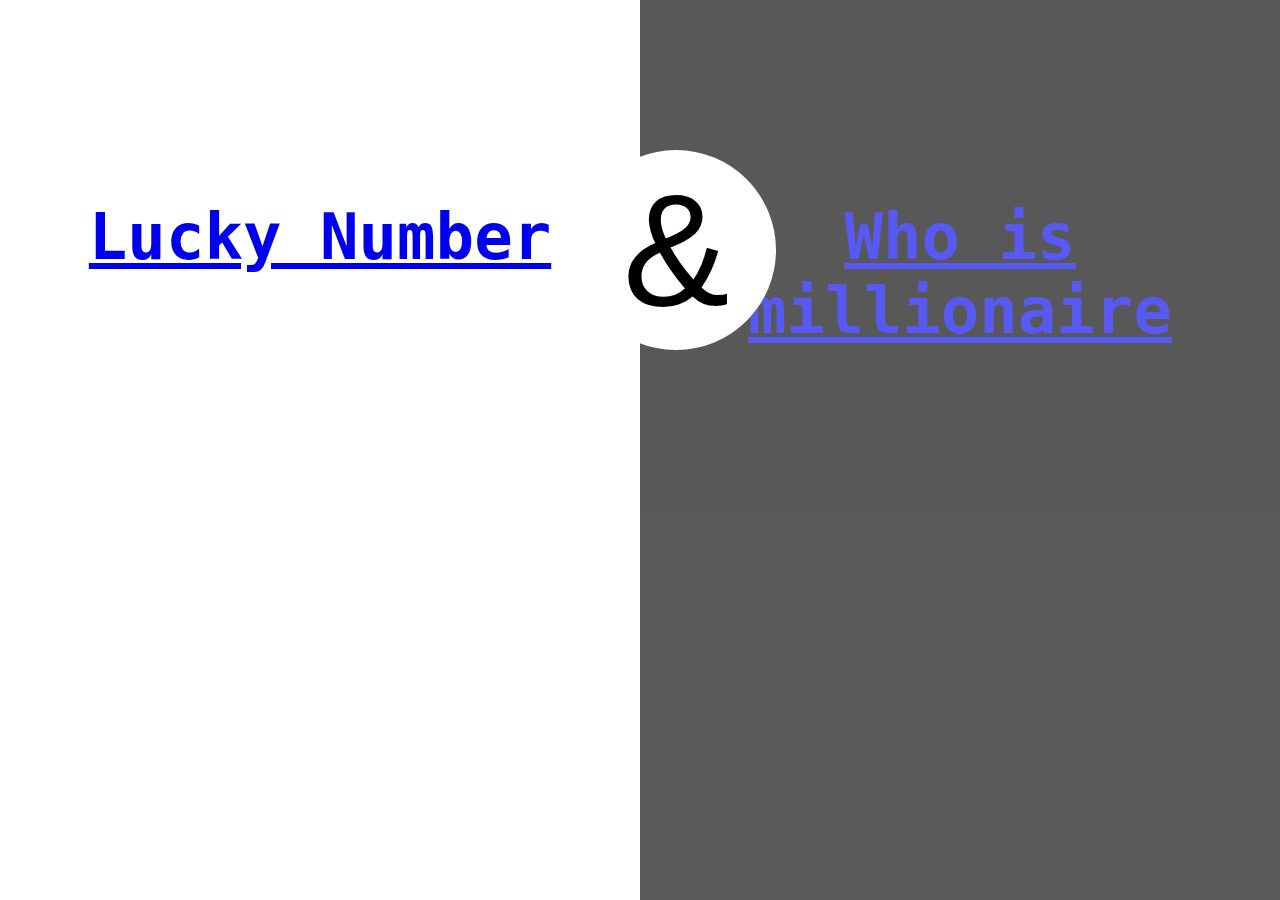
<file: index.html>
<!DOCTYPE html>
<html lang="en">
<head>
    <meta charset="UTF-8">
    <title>Game</title>
    <script type="text/javascript" src="js/jquery.min.js"></script>
    <style type="text/css">
        html, body {
            margin: auto;
        }
        .split {
            background-size: 200%;
            width: 50%;
            height: 100vh;
        }
        .glass {
            background-color: white;
            color: black;
            opacity: .65;
        }
        .dark {
            background-color: black;
            color: white;
            opacity: .65;
        }
        #luckynumber-section {
            background-image: url(https://tinyurl.com/lmfy6jr);
            background-position: left;
            float: left;
        }
        #millionaire-section {
            background-image: url(https://tinyurl.com/mcac5ku);
            background-color: black;
            background-position: right;
            float: right;
        }
        #dev-section img {
            float: right;
        }
        .clear {
            clear: both;
        }
        #creative, #logic {
            text-align: center;
            margin-top: 200px;
            font-size: 4em;
        }
        #creative {
            font-family: 'Pacifico', monospace;
            /*color: #c48cff;*/
        }
        #logic {
            color: #79abff;
            background-color: black;
            font-family: 'Roboto Mono', monospace;
        }
        #amp {
            position: absolute;
            top: 150px;
            margin-left: 45%;
            font-size: 10em;
            font-family: sans-serif;
            z-index: 5;
            width: 200px;
            height: 200px;
            background-color: white;
            border-radius: 50%;
            text-align: center;
            line-height: 200px;
        }
    </style>
</head>
<body>

    <div id="luckynumber-section" class="split glass">
        <h1 id="creative"><a href="luckynumber.html">Lucky Number</a></h1>
    </div>
    <div id="amp">&</div>
    <div id="millionaire-section" class="split dark">
        <h1 id="logic"><a href="millionaire.html">Who is millionaire</a></h1>
    </div>
    <div class="clear"></div>
    <script type="text/javascript">
        $('#luckynumber-section').hover(function(){
            $(this).toggleClass('glass', 'medium');
            $('#creative').css("color", "#c48cff");

        }).click(function () {
            window.location.href='luckynumber.html'
        });
        $('#millionaire-section').hover(function(){
            $(this).toggleClass('dark', 'medium');
        }).click(function () {
            window.location.href='millionaire.html'
        });
    </script>
</body>
</html>
</file>
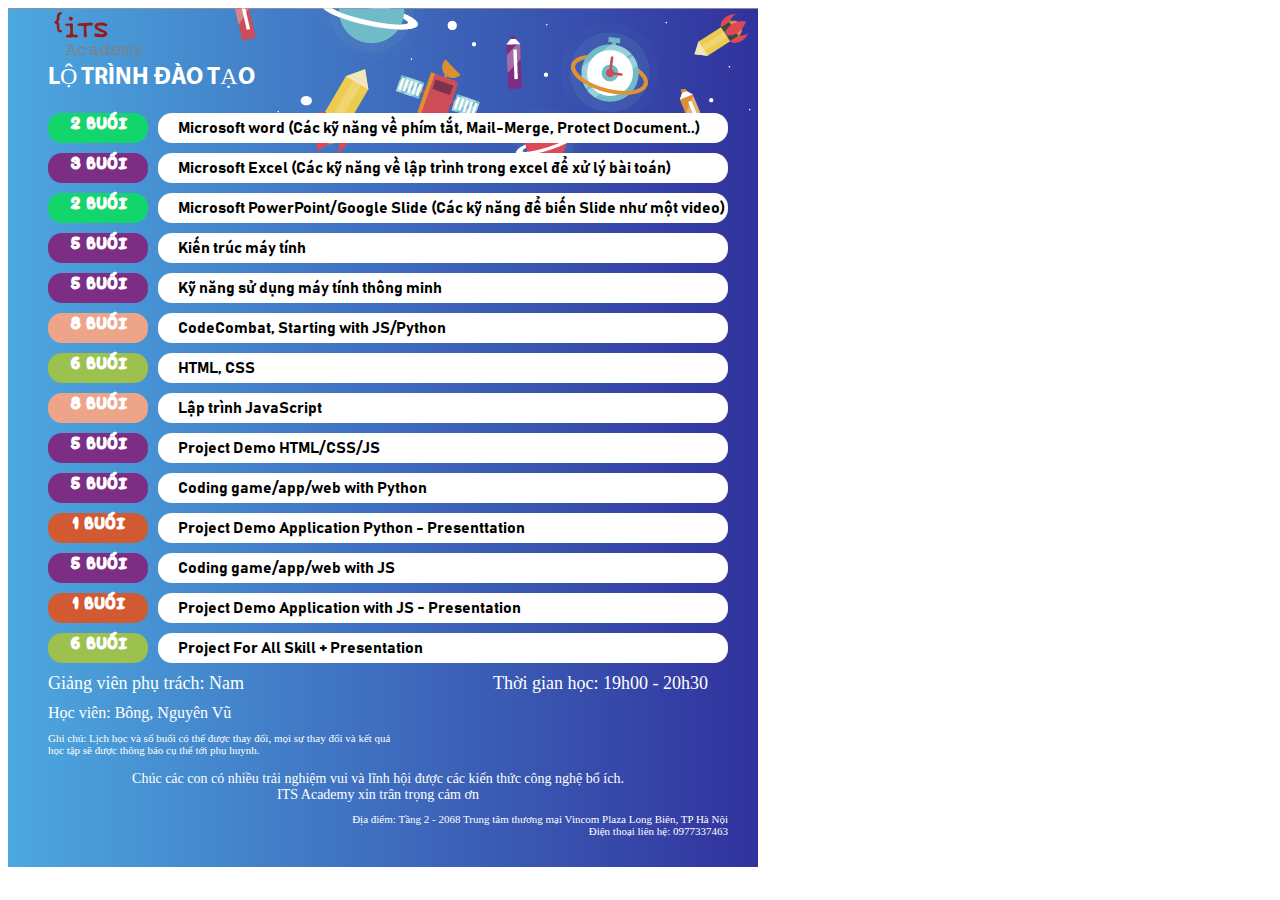
<file: CN-NamNd.html>
<!DOCTYPE html>
<html>

<head>
    <title>Lo Trinh Kids-T8 NamNd</title>
    <link rel="stylesheet" href="css/lotrinh.css" type="text/css"/>
</head>

<body>
    <div class="container">
        <div class="title">LỘ TRÌNH ĐÀO TẠO</div>
<!--        noi dung-->
        <div class="list">
            <div class="item-row">
                <div class="time color1">2 BUỔI</div>
                <div class="content">Microsoft word (Các kỹ năng về phím tắt, Mail-Merge, Protect Document..)</div>
            </div>
            <div class="item-row">
                <div class="time color2">3 BUỔI</div>
                <div class="content">Microsoft Excel (Các kỹ năng về lập trình trong excel để xử lý bài toán)</div>
            </div>
            <div class="item-row">
                <div class="time color1">2 BUỔI</div>
                <div class="content">Microsoft PowerPoint/Google Slide (Các kỹ năng để biến Slide như một video)</div>
            </div>
            <div class="item-row">
                <div class="time color2">5 BUỔI</div>
                <div class="content">Kiến trúc máy tính</div>
            </div>
            <div class="item-row">
                <div class="time color2">5 BUỔI</div>
                <div class="content">Kỹ năng sử dụng máy tính thông minh</div>
            </div>
<!--            <div class="item-row">-->
<!--                <div class="time color4">8 BUỔI</div>-->
<!--                <div class="content">Làm quen lập tình Tynker, Code Monkey</div>-->
<!--            </div>-->
            <div class="item-row">
                <div class="time color4">8 BUỔI</div>
                <div class="content">CodeCombat, Starting with JS/Python</div>
            </div>
            <div class="item-row">
                <div class="time color6">6 BUỔI</div>
                <div class="content">HTML, CSS</div>
            </div>
            <div class="item-row">
                <div class="time color4">8 BUỔI</div>
                <div class="content">Lập trình JavaScript</div>
            </div>
            <div class="item-row">
                <div class="time color2">5 BUỔI</div>
                <div class="content">Project Demo HTML/CSS/JS</div>
            </div>
            <div class="item-row">
                <div class="time color2">5 BUỔI</div>
                <div class="content">Coding game/app/web with Python</div>
            </div>
            <div class="item-row">
                <div class="time color5">1 BUỔI</div>
                <div class="content">Project Demo Application Python - Presenttation</div>
            </div>
            <div class="item-row">
                <div class="time color2">5 BUỔI</div>
                <div class="content">Coding game/app/web with JS</div>
            </div>
            <div class="item-row">
                <div class="time color5">1 BUỔI</div>
                <div class="content">Project Demo Application with JS - Presentation</div>
            </div>
            <div class="item-row">
                <div class="time color6">6 BUỔI</div>
                <div class="content">Project For All Skill + Presentation</div>
            </div>
        </div>
<!--        thay doi phan nay-->
        <div class="tearcher-row">
            <div class="tearcher-text">Giảng viên phụ trách: Nam</div>
            <div class="tearcher-text">Thời gian học: 19h00 - 20h30</div>
        </div>
        <div class="student-row">Học viên: Bông, Nguyên Vũ</div>
        <div class="note-row">Ghi chú: Lịch học và số buổi có thể được thay đổi, mọi sự thay đổi và kết quả học tập sẽ được thông báo cụ thể tới phụ huynh.</div>
        <div class="thanks-row">Chúc các con có nhiều trải nghiệm vui và lĩnh hội được các kiến thức công nghệ bổ ích.</div>
        <div class="thanks-row">ITS Academy xin trân trọng cảm ơn</div>
        <div class="address-row">Địa điểm: Tầng 2 - 2068 Trung tâm thương mại Vincom Plaza Long Biên, TP Hà Nội</div>
        <div class="phone-row">Điện thoại liên hệ: 0977337463</div>
    </div>
</body>

</html>
</file>
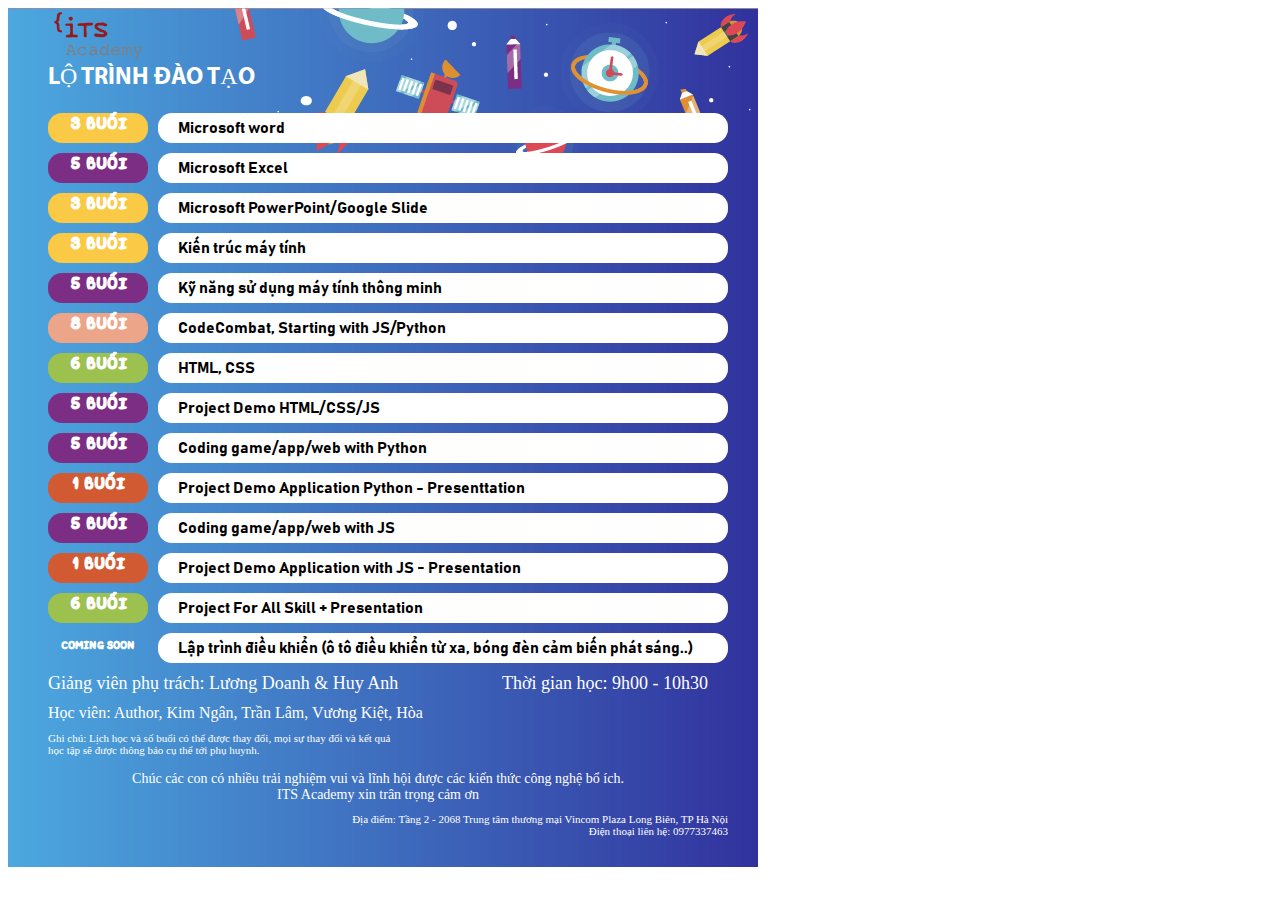
<file: S7-AnhNh.html>
<!DOCTYPE html>
<html>

<head>
    <title>Lo Trinh Kids-T2 NamNd</title>
    <meta http-equiv="Content-Type" content="text/html; charset=UTF-8"/>
    <link rel="stylesheet" href="css/lotrinh.css" type="text/css"/>
</head>

<body>
    <div class="container">
        <div class="title">LỘ TRÌNH ĐÀO TẠO</div>
<!--        noi dung-->
        <div class="list">
            <div class="item-row">
                <div class="time color7">3 BUỔI</div>
                <div class="content">Microsoft word</div>
            </div>
            <div class="item-row">
                <div class="time color2">5 BUỔI</div>
                <div class="content">Microsoft Excel</div>
            </div>
            <div class="item-row">
                <div class="time color7">3 BUỔI</div>
                <div class="content">Microsoft PowerPoint/Google Slide</div>
            </div>
            <div class="item-row">
                <div class="time color7">3 BUỔI</div>
                <div class="content">Kiến trúc máy tính</div>
            </div>
            <div class="item-row">
                <div class="time color2">5 BUỔI</div>
                <div class="content">Kỹ năng sử dụng máy tính thông minh</div>
            </div>
<!--            <div class="item-row">-->
<!--                <div class="time color4">8 BUỔI</div>-->
<!--                <div class="content">Làm quen lập tình Tynker, Code Monkey</div>-->
<!--            </div>-->
            <div class="item-row">
                <div class="time color4">8 BUỔI</div>
                <div class="content">CodeCombat, Starting with JS/Python</div>
            </div>
            <div class="item-row">
                <div class="time color6">6 BUỔI</div>
                <div class="content">HTML, CSS</div>
            </div>
            <div class="item-row">
                <div class="time color2">5 BUỔI</div>
                <div class="content">Project Demo HTML/CSS/JS</div>
            </div>
            <div class="item-row">
                <div class="time color2">5 BUỔI</div>
                <div class="content">Coding game/app/web with Python</div>
            </div>
            <div class="item-row">
                <div class="time color5">1 BUỔI</div>
                <div class="content">Project Demo Application Python - Presenttation</div>
            </div>
            <div class="item-row">
                <div class="time color2">5 BUỔI</div>
                <div class="content">Coding game/app/web with JS</div>
            </div>
            <div class="item-row">
                <div class="time color5">1 BUỔI</div>
                <div class="content">Project Demo Application with JS - Presentation</div>
            </div>
            <div class="item-row">
                <div class="time color6">6 BUỔI</div>
                <div class="content">Project For All Skill + Presentation</div>
            </div>
            <div class="item-row">
                <div class="time color8" style="font-size: 95%">COMING SOON</div>
                <div class="content">Lập trình điều khiển (ô tô điều khiển từ xa, bóng đèn cảm biến phát sáng..)</div>
            </div>
        </div>
<!--        thay doi phan nay-->
        <div class="tearcher-row">
            <div class="tearcher-text">Giảng viên phụ trách: Lương Doanh & Huy Anh</div>
            <div class="tearcher-text">Thời gian học: 9h00 - 10h30</div>
        </div>
        <div class="student-row">Học viên: Author, Kim Ngân, Trần Lâm, Vương Kiệt, Hòa</div>
        <div class="note-row">Ghi chú: Lịch học và số buổi có thể được thay đổi, mọi sự thay đổi và kết quả học tập sẽ được thông báo cụ thể tới phụ huynh.</div>
        <div class="thanks-row">Chúc các con có nhiều trải nghiệm vui và lĩnh hội được các kiến thức công nghệ bổ ích.</div>
        <div class="thanks-row">ITS Academy xin trân trọng cảm ơn</div>
        <div class="address-row">Địa điểm: Tầng 2 - 2068 Trung tâm thương mại Vincom Plaza Long Biên, TP Hà Nội</div>
        <div class="phone-row">Điện thoại liên hệ: 0977337463</div>
    </div>
</body>

</html>
</file>
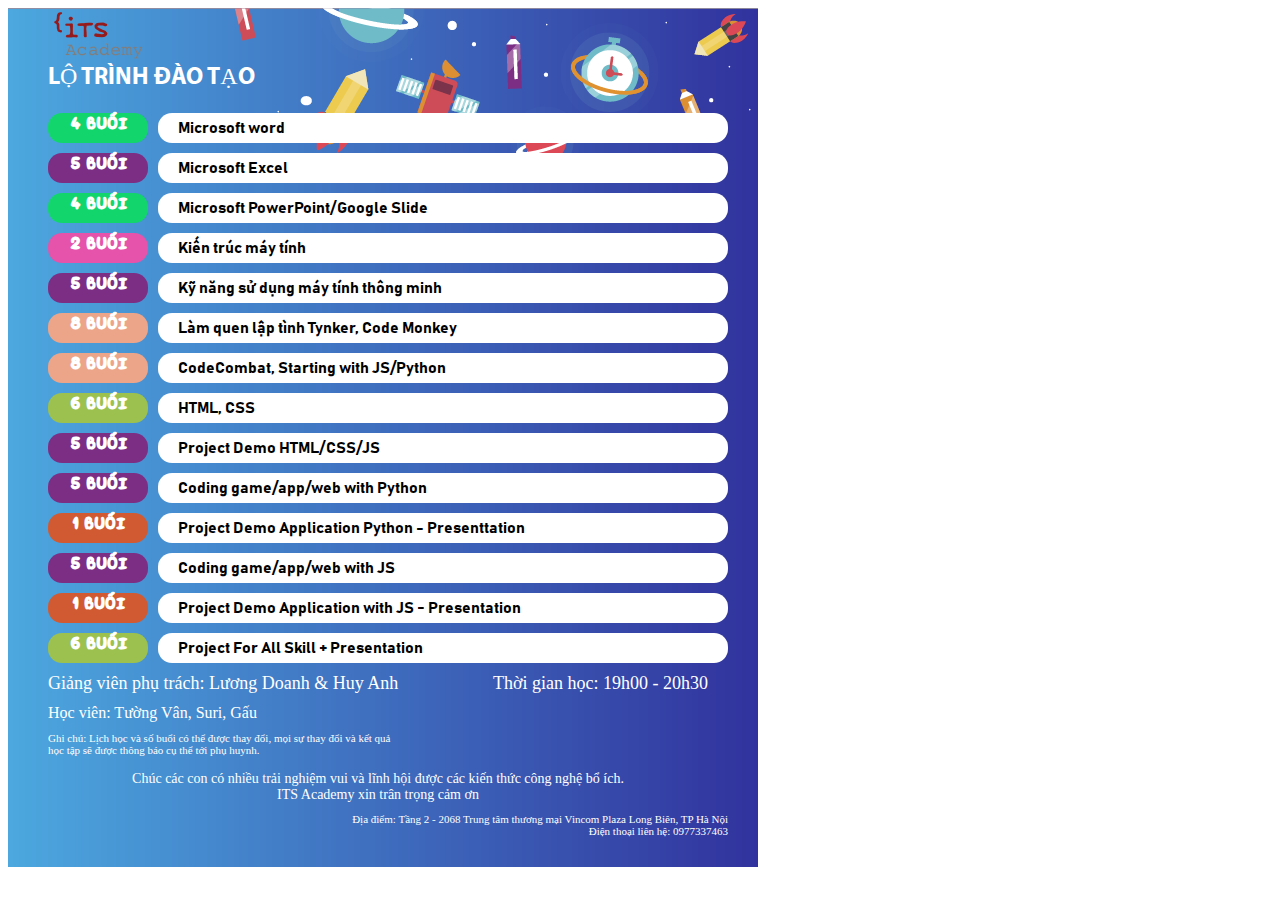
<file: T2-AnhNH.html>
<!DOCTYPE html>
<html>

<head>
    <title>Lo Trinh Kids</title>
    <link rel="stylesheet" href="css/lotrinh.css" type="text/css"/>
</head>

<body>
    <div class="container">
        <div class="title">LỘ TRÌNH ĐÀO TẠO</div>
        <div class="list">
            <div class="item-row">
                <div class="time color1">4 BUỔI</div>
                <div class="content">Microsoft word</div>
            </div>
            <div class="item-row">
                <div class="time color2">5 BUỔI</div>
                <div class="content">Microsoft Excel</div>
            </div>
            <div class="item-row">
                <div class="time color1">4 BUỔI</div>
                <div class="content">Microsoft PowerPoint/Google Slide</div>
            </div>
            <div class="item-row">
                <div class="time color3">2 BUỔI</div>
                <div class="content">Kiến trúc máy tính</div>
            </div>
            <div class="item-row">
                <div class="time color2">5 BUỔI</div>
                <div class="content">Kỹ năng sử dụng máy tính thông minh</div>
            </div>
            <div class="item-row">
                <div class="time color4">8 BUỔI</div>
                <div class="content">Làm quen lập tình Tynker, Code Monkey</div>
            </div>
            <div class="item-row">
                <div class="time color4">8 BUỔI</div>
                <div class="content">CodeCombat, Starting with JS/Python</div>
            </div>
            <div class="item-row">
                <div class="time color6">6 BUỔI</div>
                <div class="content">HTML, CSS</div>
            </div>
            <div class="item-row">
                <div class="time color2">5 BUỔI</div>
                <div class="content">Project Demo HTML/CSS/JS</div>
            </div>
            <div class="item-row">
                <div class="time color2">5 BUỔI</div>
                <div class="content">Coding game/app/web with Python</div>
            </div>
            <div class="item-row">
                <div class="time color5">1 BUỔI</div>
                <div class="content">Project Demo Application Python - Presenttation</div>
            </div>
            <div class="item-row">
                <div class="time color2">5 BUỔI</div>
                <div class="content">Coding game/app/web with JS</div>
            </div>
            <div class="item-row">
                <div class="time color5">1 BUỔI</div>
                <div class="content">Project Demo Application with JS - Presentation</div>
            </div>
            <div class="item-row">
                <div class="time color6">6 BUỔI</div>
                <div class="content">Project For All Skill + Presentation</div>
            </div>
        </div>
        <div class="tearcher-row">
            <div class="tearcher-text">Giảng viên phụ trách: Lương Doanh & Huy Anh</div>
            <div class="tearcher-text">Thời gian học: 19h00 - 20h30</div>
        </div>
        <div class="student-row">Học viên: Tường Vân, Suri, Gấu</div>
        <div class="note-row">Ghi chú: Lịch học và số buổi có thể được thay đổi, mọi sự thay đổi và kết quả học tập sẽ được thông báo cụ thể tới phụ huynh.</div>
        <div class="thanks-row">Chúc các con có nhiều trải nghiệm vui và lĩnh hội được các kiến thức công nghệ bổ ích.</div>
        <div class="thanks-row">ITS Academy xin trân trọng cảm ơn</div>
        <div class="address-row">Địa điểm: Tầng 2 - 2068 Trung tâm thương mại Vincom Plaza Long Biên, TP Hà Nội</div>
        <div class="phone-row">Điện thoại liên hệ: 0977337463</div>
    </div>
</body>

</html>
</file>
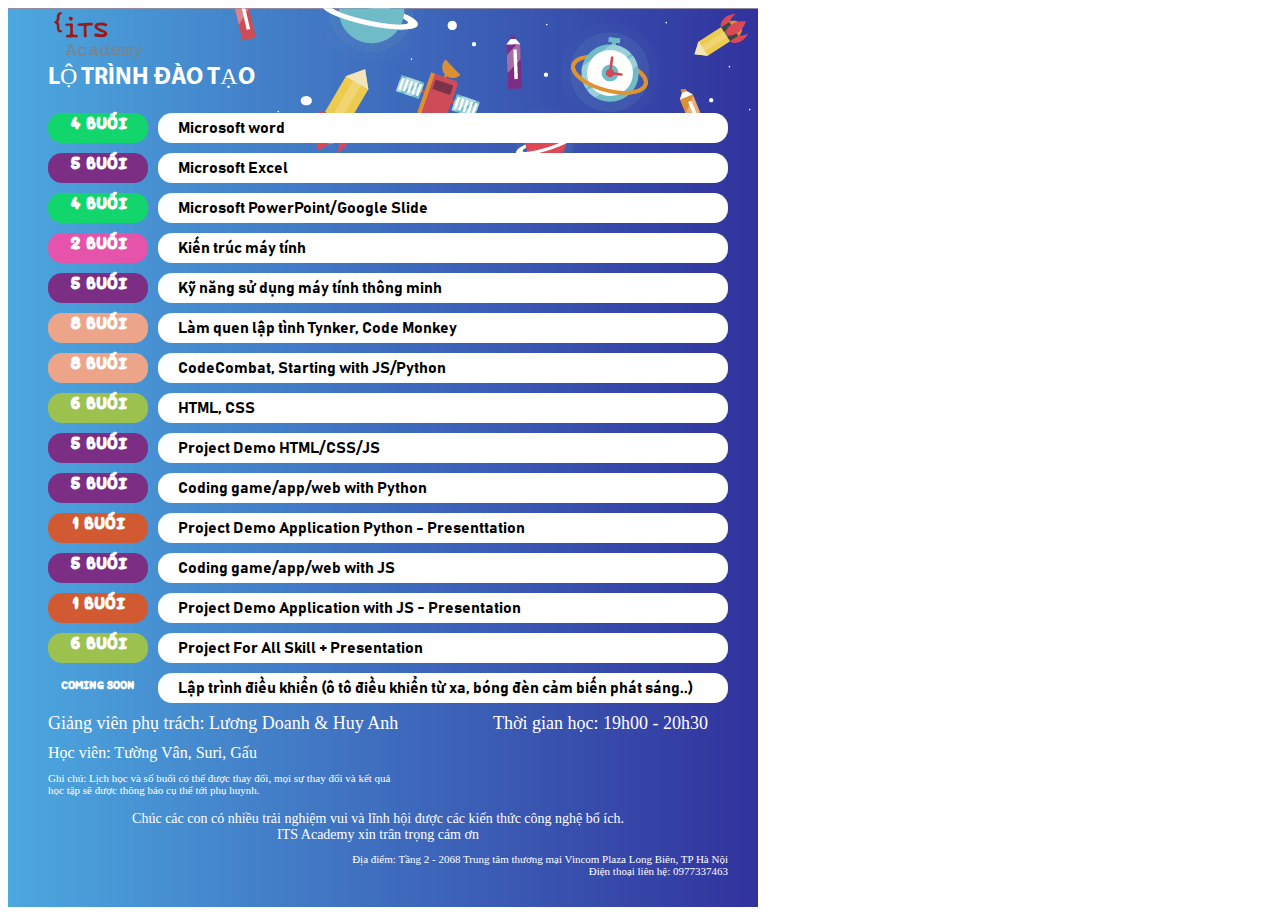
<file: T2-AnhNh.html>
<!DOCTYPE html>
<html>

<head>
    <title>Lo Trinh Kids T2-AnhNh</title>
    <meta http-equiv="Content-Type" content="text/html; charset=UTF-8"/>
    <link rel="stylesheet" href="css/lotrinh.css" type="text/css"/>
</head>

<body>
    <div class="container">
        <div class="title">LỘ TRÌNH ĐÀO TẠO</div>
<!--        noi dung-->
        <div class="list">
            <div class="item-row">
                <div class="time color1">4 BUỔI</div>
                <div class="content">Microsoft word</div>
            </div>
            <div class="item-row">
                <div class="time color2">5 BUỔI</div>
                <div class="content">Microsoft Excel</div>
            </div>
            <div class="item-row">
                <div class="time color1">4 BUỔI</div>
                <div class="content">Microsoft PowerPoint/Google Slide</div>
            </div>
            <div class="item-row">
                <div class="time color3">2 BUỔI</div>
                <div class="content">Kiến trúc máy tính</div>
            </div>
            <div class="item-row">
                <div class="time color2">5 BUỔI</div>
                <div class="content">Kỹ năng sử dụng máy tính thông minh</div>
            </div>
            <div class="item-row">
                <div class="time color4">8 BUỔI</div>
                <div class="content">Làm quen lập tình Tynker, Code Monkey</div>
            </div>
            <div class="item-row">
                <div class="time color4">8 BUỔI</div>
                <div class="content">CodeCombat, Starting with JS/Python</div>
            </div>
            <div class="item-row">
                <div class="time color6">6 BUỔI</div>
                <div class="content">HTML, CSS</div>
            </div>
            <div class="item-row">
                <div class="time color2">5 BUỔI</div>
                <div class="content">Project Demo HTML/CSS/JS</div>
            </div>
            <div class="item-row">
                <div class="time color2">5 BUỔI</div>
                <div class="content">Coding game/app/web with Python</div>
            </div>
            <div class="item-row">
                <div class="time color5">1 BUỔI</div>
                <div class="content">Project Demo Application Python - Presenttation</div>
            </div>
            <div class="item-row">
                <div class="time color2">5 BUỔI</div>
                <div class="content">Coding game/app/web with JS</div>
            </div>
            <div class="item-row">
                <div class="time color5">1 BUỔI</div>
                <div class="content">Project Demo Application with JS - Presentation</div>
            </div>
            <div class="item-row">
                <div class="time color6">6 BUỔI</div>
                <div class="content">Project For All Skill + Presentation</div>
            </div>
            <div class="item-row">
                <div class="time color8" style="font-size: 95%">COMING SOON</div>
                <div class="content">Lập trình điều khiển (ô tô điều khiển từ xa, bóng đèn cảm biến phát sáng..)</div>
            </div>
        </div>
<!--        thay doi phan nay-->
        <div class="tearcher-row">
            <div class="tearcher-text">Giảng viên phụ trách: Lương Doanh & Huy Anh</div>
            <div class="tearcher-text">Thời gian học: 19h00 - 20h30</div>
        </div>
        <div class="student-row">Học viên: Tường Vân, Suri, Gấu</div>
        <div class="note-row">Ghi chú: Lịch học và số buổi có thể được thay đổi, mọi sự thay đổi và kết quả học tập sẽ được thông báo cụ thể tới phụ huynh.</div>
        <div class="thanks-row">Chúc các con có nhiều trải nghiệm vui và lĩnh hội được các kiến thức công nghệ bổ ích.</div>
        <div class="thanks-row">ITS Academy xin trân trọng cảm ơn</div>
        <div class="address-row">Địa điểm: Tầng 2 - 2068 Trung tâm thương mại Vincom Plaza Long Biên, TP Hà Nội</div>
        <div class="phone-row">Điện thoại liên hệ: 0977337463</div>
    </div>
</body>

</html>
</file>
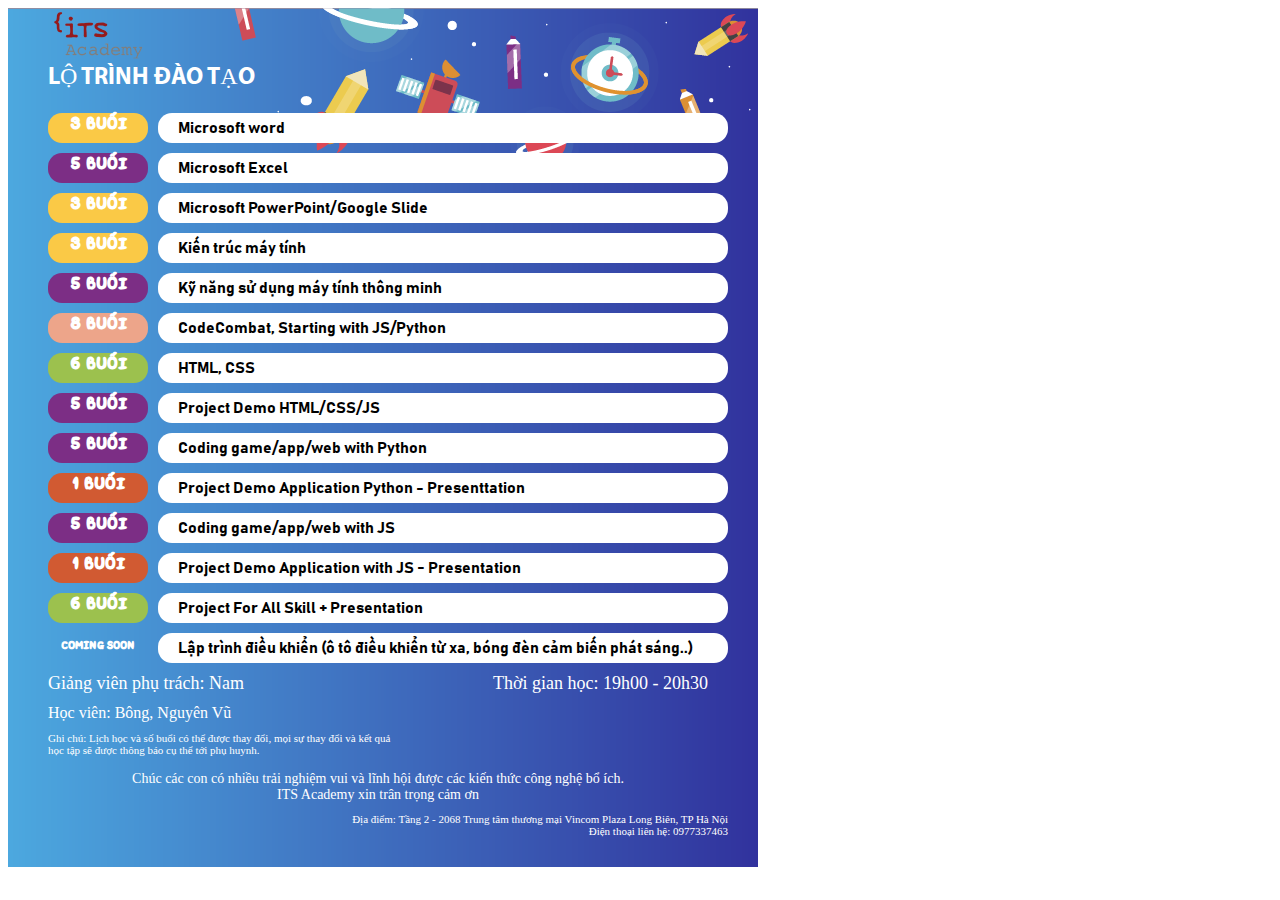
<file: T2-NamNd.html>
<!DOCTYPE html>
<html>

<head>
    <title>Lo Trinh Kids-T2 NamNd</title>
    <meta http-equiv="Content-Type" content="text/html; charset=UTF-8"/>
    <link rel="stylesheet" href="css/lotrinh.css" type="text/css"/>
</head>

<body>
    <div class="container">
        <div class="title">LỘ TRÌNH ĐÀO TẠO</div>
<!--        noi dung-->
        <div class="list">
            <div class="item-row">
                <div class="time color7">3 BUỔI</div>
                <div class="content">Microsoft word</div>
            </div>
            <div class="item-row">
                <div class="time color2">5 BUỔI</div>
                <div class="content">Microsoft Excel</div>
            </div>
            <div class="item-row">
                <div class="time color7">3 BUỔI</div>
                <div class="content">Microsoft PowerPoint/Google Slide</div>
            </div>
            <div class="item-row">
                <div class="time color7">3 BUỔI</div>
                <div class="content">Kiến trúc máy tính</div>
            </div>
            <div class="item-row">
                <div class="time color2">5 BUỔI</div>
                <div class="content">Kỹ năng sử dụng máy tính thông minh</div>
            </div>
<!--            <div class="item-row">-->
<!--                <div class="time color4">8 BUỔI</div>-->
<!--                <div class="content">Làm quen lập tình Tynker, Code Monkey</div>-->
<!--            </div>-->
            <div class="item-row">
                <div class="time color4">8 BUỔI</div>
                <div class="content">CodeCombat, Starting with JS/Python</div>
            </div>
            <div class="item-row">
                <div class="time color6">6 BUỔI</div>
                <div class="content">HTML, CSS</div>
            </div>
            <div class="item-row">
                <div class="time color2">5 BUỔI</div>
                <div class="content">Project Demo HTML/CSS/JS</div>
            </div>
            <div class="item-row">
                <div class="time color2">5 BUỔI</div>
                <div class="content">Coding game/app/web with Python</div>
            </div>
            <div class="item-row">
                <div class="time color5">1 BUỔI</div>
                <div class="content">Project Demo Application Python - Presenttation</div>
            </div>
            <div class="item-row">
                <div class="time color2">5 BUỔI</div>
                <div class="content">Coding game/app/web with JS</div>
            </div>
            <div class="item-row">
                <div class="time color5">1 BUỔI</div>
                <div class="content">Project Demo Application with JS - Presentation</div>
            </div>
            <div class="item-row">
                <div class="time color6">6 BUỔI</div>
                <div class="content">Project For All Skill + Presentation</div>
            </div>
            <div class="item-row">
                <div class="time color8" style="font-size: 95%">COMING SOON</div>
                <div class="content">Lập trình điều khiển (ô tô điều khiển từ xa, bóng đèn cảm biến phát sáng..)</div>
            </div>
        </div>
<!--        thay doi phan nay-->
        <div class="tearcher-row">
            <div class="tearcher-text">Giảng viên phụ trách: Nam</div>
            <div class="tearcher-text">Thời gian học: 19h00 - 20h30</div>
        </div>
        <div class="student-row">Học viên: Bông, Nguyên Vũ</div>
        <div class="note-row">Ghi chú: Lịch học và số buổi có thể được thay đổi, mọi sự thay đổi và kết quả học tập sẽ được thông báo cụ thể tới phụ huynh.</div>
        <div class="thanks-row">Chúc các con có nhiều trải nghiệm vui và lĩnh hội được các kiến thức công nghệ bổ ích.</div>
        <div class="thanks-row">ITS Academy xin trân trọng cảm ơn</div>
        <div class="address-row">Địa điểm: Tầng 2 - 2068 Trung tâm thương mại Vincom Plaza Long Biên, TP Hà Nội</div>
        <div class="phone-row">Điện thoại liên hệ: 0977337463</div>
    </div>
</body>

</html>
</file>
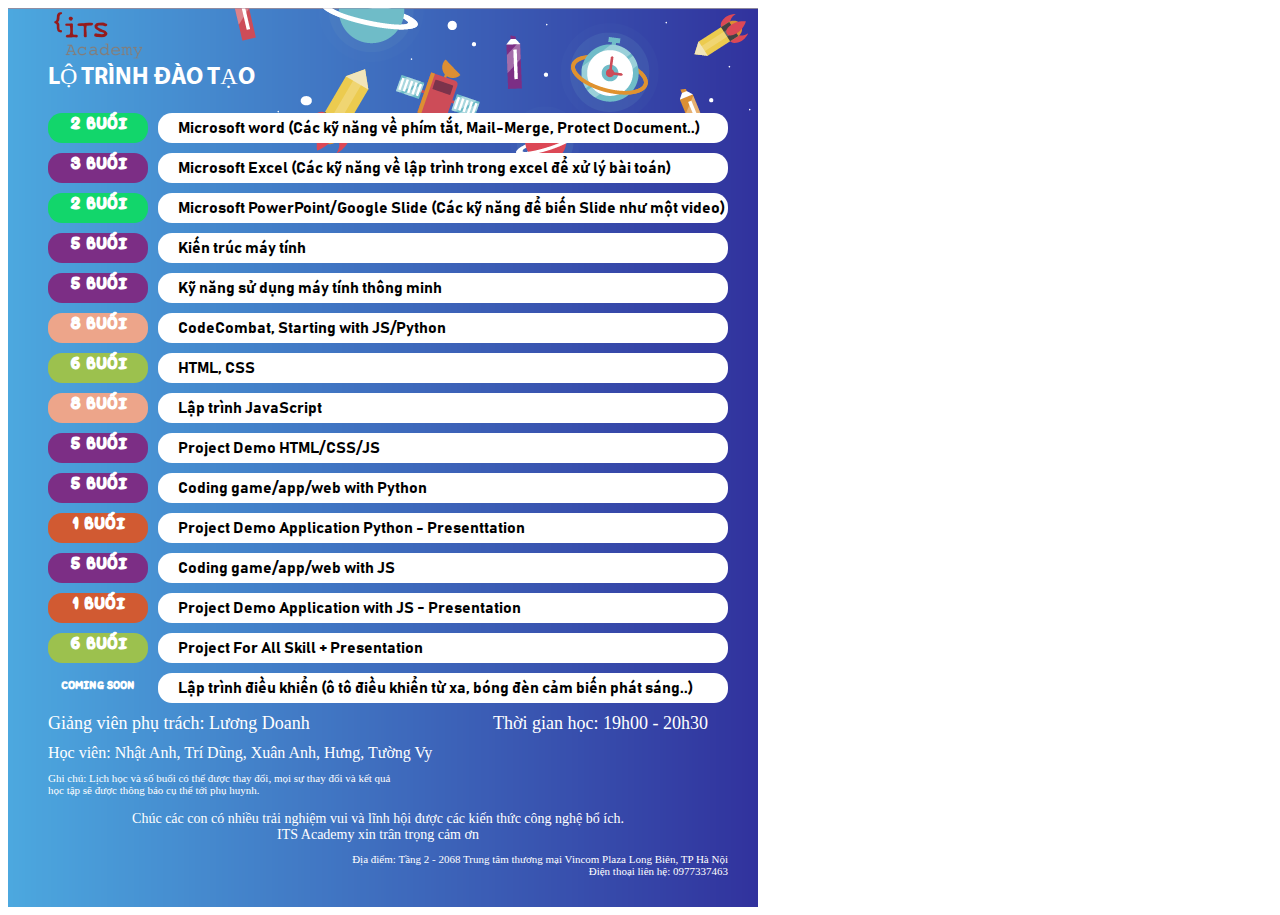
<file: T4T7-DoanhLv.html>
<!DOCTYPE html>
<html>

<head>
    <title>Lo Trinh Kids-T8 NamNd</title>
    <meta http-equiv="Content-Type" content="text/html; charset=UTF-8"/>
    <link rel="stylesheet" href="css/lotrinh.css" type="text/css"/>
</head>

<body>
    <div class="container">
        <div class="title">LỘ TRÌNH ĐÀO TẠO</div>
<!--        noi dung-->
        <div class="list">
            <div class="item-row">
                <div class="time color1">2 BUỔI</div>
                <div class="content">Microsoft word (Các kỹ năng về phím tắt, Mail-Merge, Protect Document..)</div>
            </div>
            <div class="item-row">
                <div class="time color2">3 BUỔI</div>
                <div class="content">Microsoft Excel (Các kỹ năng về lập trình trong excel để xử lý bài toán)</div>
            </div>
            <div class="item-row">
                <div class="time color1">2 BUỔI</div>
                <div class="content">Microsoft PowerPoint/Google Slide (Các kỹ năng để biến Slide như một video)</div>
            </div>
            <div class="item-row">
                <div class="time color2">5 BUỔI</div>
                <div class="content">Kiến trúc máy tính</div>
            </div>
            <div class="item-row">
                <div class="time color2">5 BUỔI</div>
                <div class="content">Kỹ năng sử dụng máy tính thông minh</div>
            </div>
<!--            <div class="item-row">-->
<!--                <div class="time color4">8 BUỔI</div>-->
<!--                <div class="content">Làm quen lập tình Tynker, Code Monkey</div>-->
<!--            </div>-->
            <div class="item-row">
                <div class="time color4">8 BUỔI</div>
                <div class="content">CodeCombat, Starting with JS/Python</div>
            </div>
            <div class="item-row">
                <div class="time color6">6 BUỔI</div>
                <div class="content">HTML, CSS</div>
            </div>
            <div class="item-row">
                <div class="time color4">8 BUỔI</div>
                <div class="content">Lập trình JavaScript</div>
            </div>
            <div class="item-row">
                <div class="time color2">5 BUỔI</div>
                <div class="content">Project Demo HTML/CSS/JS</div>
            </div>
            <div class="item-row">
                <div class="time color2">5 BUỔI</div>
                <div class="content">Coding game/app/web with Python</div>
            </div>
            <div class="item-row">
                <div class="time color5">1 BUỔI</div>
                <div class="content">Project Demo Application Python - Presenttation</div>
            </div>
            <div class="item-row">
                <div class="time color2">5 BUỔI</div>
                <div class="content">Coding game/app/web with JS</div>
            </div>
            <div class="item-row">
                <div class="time color5">1 BUỔI</div>
                <div class="content">Project Demo Application with JS - Presentation</div>
            </div>
            <div class="item-row">
                <div class="time color6">6 BUỔI</div>
                <div class="content">Project For All Skill + Presentation</div>
            </div>
            <div class="item-row">
                <div class="time color8" style="font-size: 95%">COMING SOON</div>
                <div class="content">Lập trình điều khiển (ô tô điều khiển từ xa, bóng đèn cảm biến phát sáng..)</div>
            </div>
        </div>
<!--        thay doi phan nay-->
        <div class="tearcher-row">
            <div class="tearcher-text">Giảng viên phụ trách: Lương Doanh</div>
            <div class="tearcher-text">Thời gian học: 19h00 - 20h30</div>
        </div>
        <div class="student-row">Học viên: Nhật Anh, Trí Dũng, Xuân Anh, Hưng, Tường Vy</div>
        <div class="note-row">Ghi chú: Lịch học và số buổi có thể được thay đổi, mọi sự thay đổi và kết quả học tập sẽ được thông báo cụ thể tới phụ huynh.</div>
        <div class="thanks-row">Chúc các con có nhiều trải nghiệm vui và lĩnh hội được các kiến thức công nghệ bổ ích.</div>
        <div class="thanks-row">ITS Academy xin trân trọng cảm ơn</div>
        <div class="address-row">Địa điểm: Tầng 2 - 2068 Trung tâm thương mại Vincom Plaza Long Biên, TP Hà Nội</div>
        <div class="phone-row">Điện thoại liên hệ: 0977337463</div>
    </div>
</body>

</html>
</file>
<file: css/lotrinh.css>
@font-face {
    font-family: 'SVN-Bublont';
    src: url('../fonts/SVN-Bublont.otf');
}
@font-face {
    font-family: 'MyriadPro-Bold';
    src: url('../fonts/MyriadPro-Bold.otf');
}

@font-face {
    font-family: 'Bahnschrift-Regular';
    src: url('../fonts/Bahnschrift Regular.ttf');
}
.container {
    background-image: url('../resources/Artboard.png');
    background-repeat: no-repeat;
    /*background-attachment: fixed;*/
    background-size: auto;
    padding-top: 55px;
    padding-left: 40px;
    padding-bottom: 30px;
}

.title {
    font-size: 24px;
    color: #ffffff;
    font-family: 'MyriadPro-Bold';
}

.list {
    margin-top: 20px;
}

.item-row {
    display: flex;
    flex-direction: row;
    margin-top: 10px;
}

.time {
    display: flex;
    align-items: center;
    justify-content: center;
    width: 100px;
    border-radius: 14px;
    height: 30px;
    margin-right: 10px;
    color: #ffffff;
    font-weight: bold;
    font-family: 'SVN-Bublont';
    font-size: 141%;
}

.content {
    display: flex;
    align-items: center;
    /* justify-content: center; */
    padding-left: 20px;
    width: 550px;
    background-color: #ffffff;
    border-radius: 14px;
    height: 30px;
    font-weight: bold;
    font-family: 'Bahnschrift-Regular';
}
/*xanh la*/
.color1 {
    background-color: #12D66B;
}
/*tim*/
.color2 {
    background-color: #7C2E85;
}
/*hong*/
.color3 {
    background-color: #E553AA;
}
/*da cam*/
.color4 {
    background-color: #EDA58A;
}
/*da cam dam*/
.color5 {
    background-color: #D15A32;
}
/*xanh nhat*/
.color6 {
    background-color: #9CC14E;
}
/*vang*/
.color7 {
    background-color: #fac946;
}
.tearcher-row{
    display: flex;
    flex-direction: row;
    justify-content: space-between;
    width: 660px;
    margin-top: 10px;
}
.tearcher-text{
    color: #ffffff;
    font-size: 18px;
    font-weight: 500;
}
.student-row{
    color: #ffffff;
    font-size: 16px;
    font-weight: 500;
    margin-top: 10px;
}
.note-row{
    color: #ffffff;
    font-size: 11px;
    font-weight: 500;
    margin-top: 10px;
    width: 350px;
    margin-bottom: 15px;
}
.thanks-row{
    color: #ffffff;
    font-size: 14px;
    font-weight: 500;
    width: 660px;
    display: flex;
    justify-content: center;
}
.address-row{
    color: #ffffff;
    font-size: 11px;
    width: 680px;
    display: flex;
    justify-content: flex-end;
    margin-top: 10px;
}
.phone-row{
    color: #ffffff;
    font-size: 11px;
    width: 680px;
    display: flex;
    justify-content: flex-end;
}
</file>
